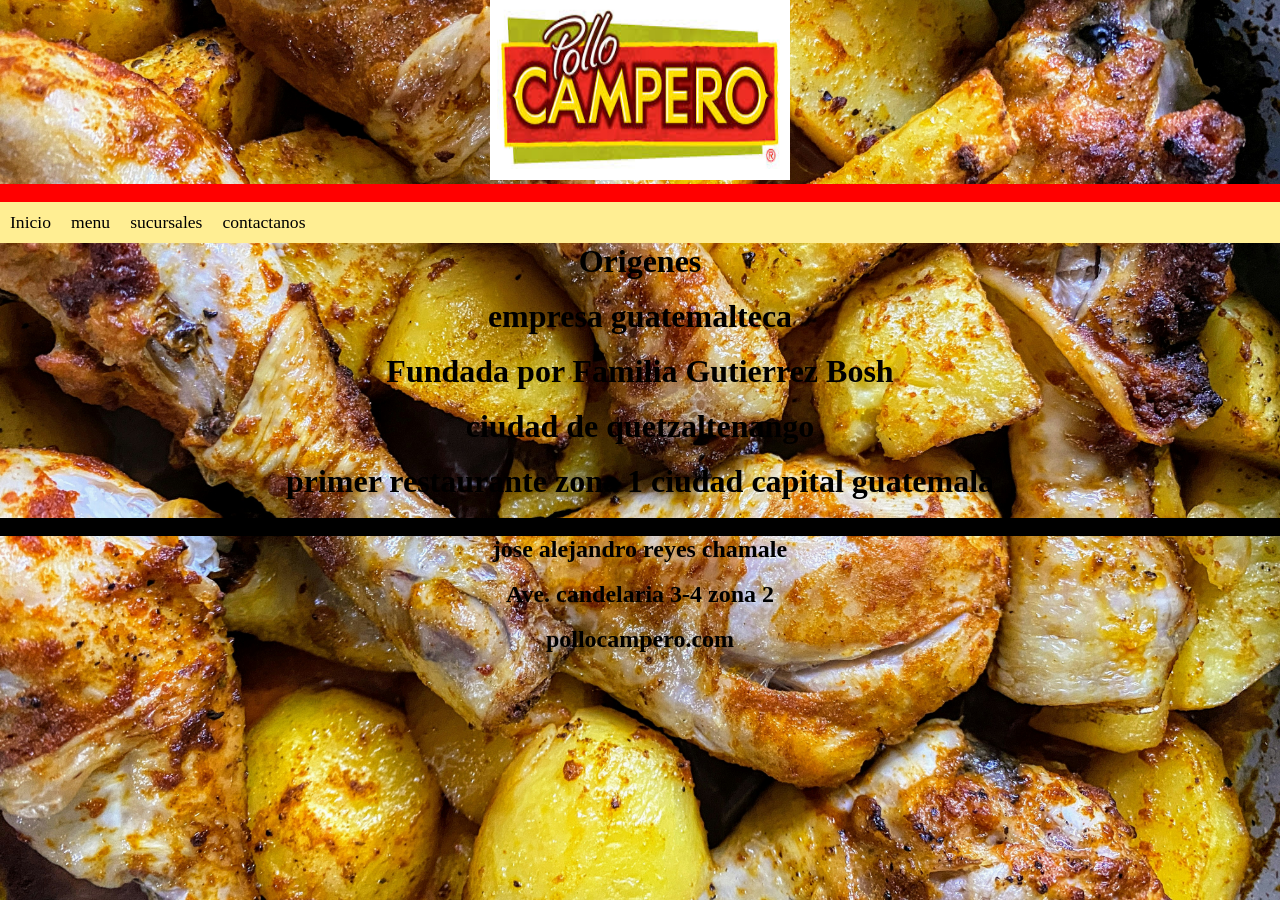
<file: index.html>
<!DOCTYPE html>
<html lang="en">
<head>
    <meta charset="UTF-8">
    <meta http-equiv="X-UA-Compatible" content="IE=edge">
    <meta name="viewport" content="width=device-width, initial-scale=1.0">
    <link rel="stylesheet" href="CSS/style.css">
    <title>pollo campero</title>
</head>
<body>
    <header>
        <center>
            <img src="IMG/descarga.jfif" width="300" height="180">                                                                                                                                                                                                                     
        </center>
        <div class="barras">
            <button onclick="abrir_cerrar_menu()" class='boton_menu' id= 'x'></button>
        </div>
        <nav id="menu" class="desplegable">
            <hr color="red" size="20" noshade="20">
            <ul>
                <li><a href="index.html">Inicio</a></li>
                <li><a href="galeria.html">menu</a></li>
                <li><a href="proyecto.html">sucursales</a></li>
                <li><a href="conta.html">contactanos</a></li>
            </ul>
        </nav>
    </header>
    <main>
        <center><h1>Origenes</h1></center><br>
        <center><h1>empresa guatemalteca</h1></center><br>
        <center><h1>Fundada por Familia Gutierrez Bosh</h1></center><br>
        <center><h1>ciudad de quetzaltenango</h1></center><br>
        <center><h1>primer restaurante zona 1 ciudad capital guatemala</h1></center><br>
    </main>
    <hr color="black" size="20" noshade="20">
    </body>
    <footer>
        <center><h2>jose alejandro reyes chamale</h2></center><br>
        <center><h2>Ave. candelaria 3-4 zona 2</h2></center><br>
        <center><h2>pollocampero.com</h2></center><br>
    </footer>
    <script src="main.js"></script>
</body>
</html>
</file>
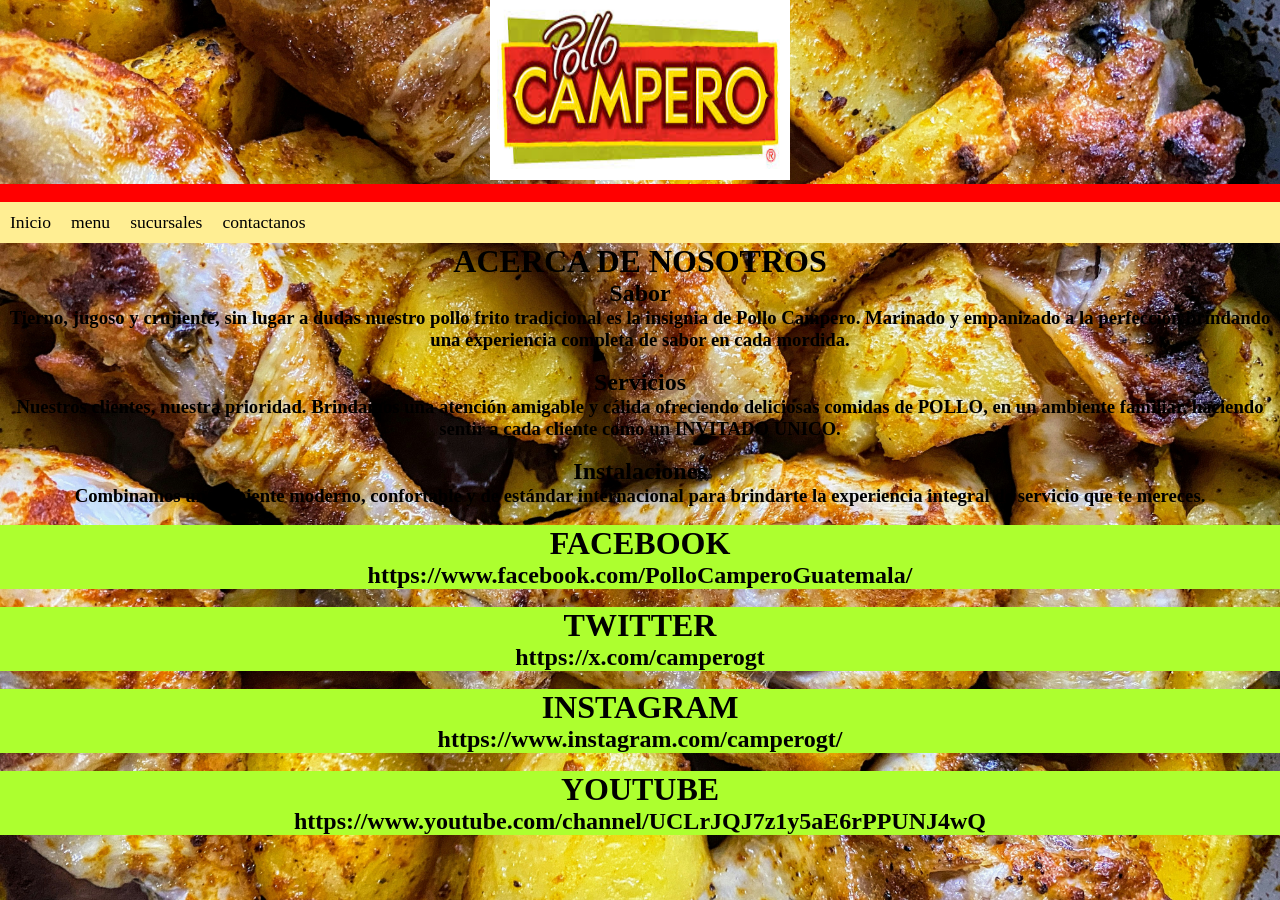
<file: conta.html>
<!DOCTYPE html>
<html lang="en">
<head>
    <meta charset="UTF-8">
    <meta http-equiv="X-UA-Compatible" content="IE=edge">
    <meta name="viewport" content="width=device-width, initial-scale=1.0">
    <link rel="stylesheet" href="CSS/style.css">
    <title>galeria</title>
</head>
<body>
    <header>
        <center>
            <img src="IMG/descarga.jfif" width="300" height="180">                                                                                                                                                                                                                     
        </center>
        <div class="barras">
            <button onclick="abrir_cerrar_menu()" class='boton_menu' id= 'x'></button>
        </div>
        <nav id="menu" class="desplegable">
            <hr color="red" size="20" noshade="20">
            <ul>
                <li><a href="index.html">Inicio</a></li>
                <li><a href="galeria.html">menu</a></li>
                <li><a href="proyecto.html">sucursales</a></li>
                <li><a href="conta.html">contactanos</a></li>
            </ul>
        </nav>
    </header>
    <center>
    <h1>ACERCA DE NOSOTROS</h1>
    <h2>Sabor</h2>
    <h3>Tierno, jugoso y crujiente, sin lugar a dudas nuestro pollo frito tradicional es la insignia de Pollo Campero. Marinado y empanizado a la perfección brindando una experiencia completa de sabor en cada mordida.</h3><br>
    <h2>Servicios</h2>
    <h3>Nuestros clientes, nuestra prioridad. Brindamos una atención amigable y cálida ofreciendo deliciosas comidas de POLLO, en un ambiente familiar, haciendo sentir a cada cliente como un INVITADO ÚNICO.</h3><br>
    <h2>Instalaciones</h2>
    <h3>Combinamos un ambiente moderno, confortable y de estándar internacional para brindarte la experiencia integral de servicio que te mereces.</h3><br>
    <div class="Sa"><h1>FACEBOOK</h1><h2>https://www.facebook.com/PolloCamperoGuatemala/</h2></div><br>
    <div class="Sa"><h1>TWITTER</h1><h2>https://x.com/camperogt</h2></div><br>
    <div class="Sa"><h1>INSTAGRAM</h1><h2>https://www.instagram.com/camperogt/</h2></div><br>
    <div class="Sa"><h1>YOUTUBE</h1><H2>https://www.youtube.com/channel/UCLrJQJ7z1y5aE6rPPUNJ4wQ</H2></div><br>
</center>
<script src="main.js"></script>
</body>
</html>
</file>
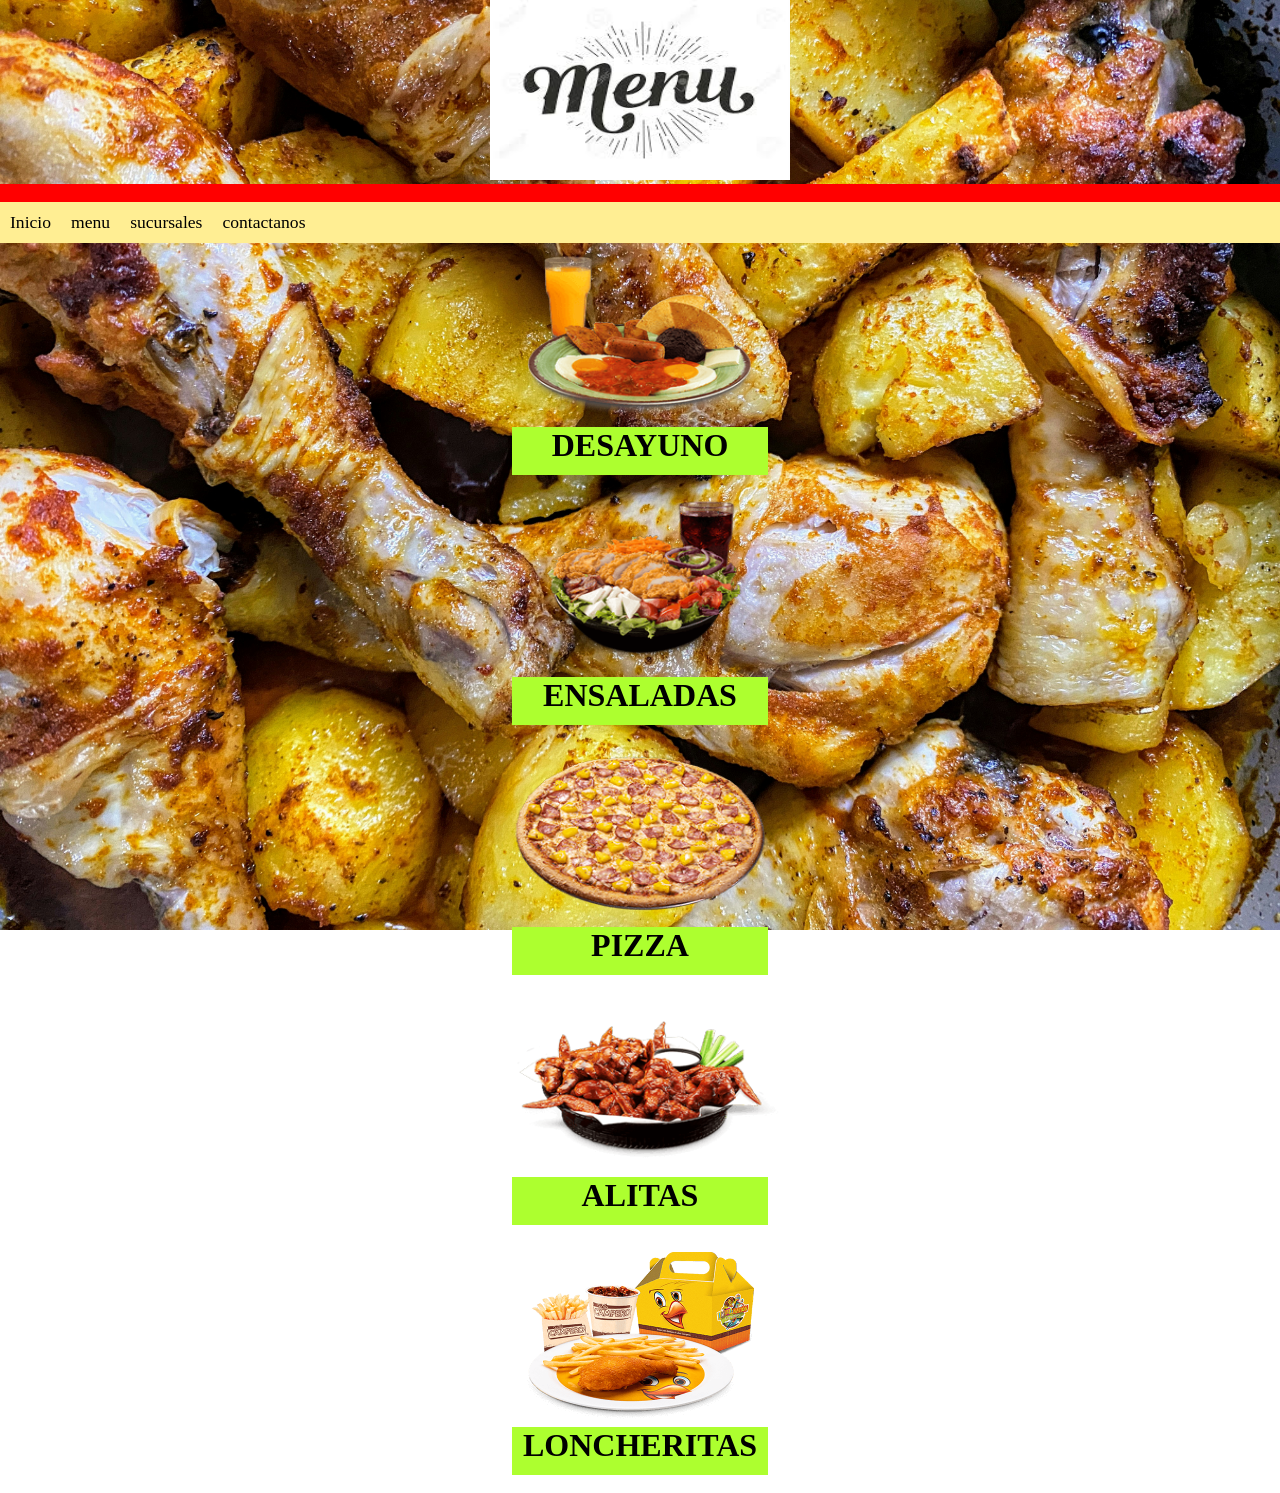
<file: galeria.html>
<!DOCTYPE html>
<html lang="en">
<head>
    <meta charset="UTF-8">
    <meta http-equiv="X-UA-Compatible" content="IE=edge">
    <meta name="viewport" content="width=device-width, initial-scale=1.0">
    <link rel="stylesheet" href="CSS/style.css">
    <title>galeria</title>
</head>
<body>
    <header>
        <center>
            <img src="IMG/galeria.jfif" width="300" height="180">                                                                                                                                                                                                                     
        </center>
        <div class="barras">
            <button onclick="abrir_cerrar_menu()" class='boton_menu' id= 'x'></button>
        </div>
        <nav id="menu" class="desplegable">
            <hr color="red" size="20" noshade="20">
            <ul>
                <li><a href="index.html">Inicio</a></li>
                <li><a href="galeria.html">menu</a></li>
                <li><a href="proyecto.html">sucursales</a></li>
                <li><a href="conta.html">contactanos</a></li>
            </ul>
        </nav>
    </header>
    <CENter><img src="IMG/desayuno.png" width="300" height="180">
    <div class="desayuno"><h1>DESAYUNO</h1></CENter></div><br>
    <CENter><img src="IMG/ensaladas.png" width="300" height="180">
        <div class="desayuno"><h1>ENSALADAS</h1></CENter></div><br>
        <CENter><img src="IMG/pizza.png" width="300" height="180">
            <div class="desayuno"><h1>PIZZA</h1></CENter></div><br>
            <CENter><img src="IMG/alitas.png" width="300" height="180">
                <div class="desayuno"><h1>ALITAS</h1></CENter></div><br>
                <CENter><img src="IMG/loncherita.png" width="300" height="180">
                    <div class="desayuno"><h1>LONCHERITAS</h1></CENter></div><br>
    <script src="main.js"></script>
</body>
</html>
</file>
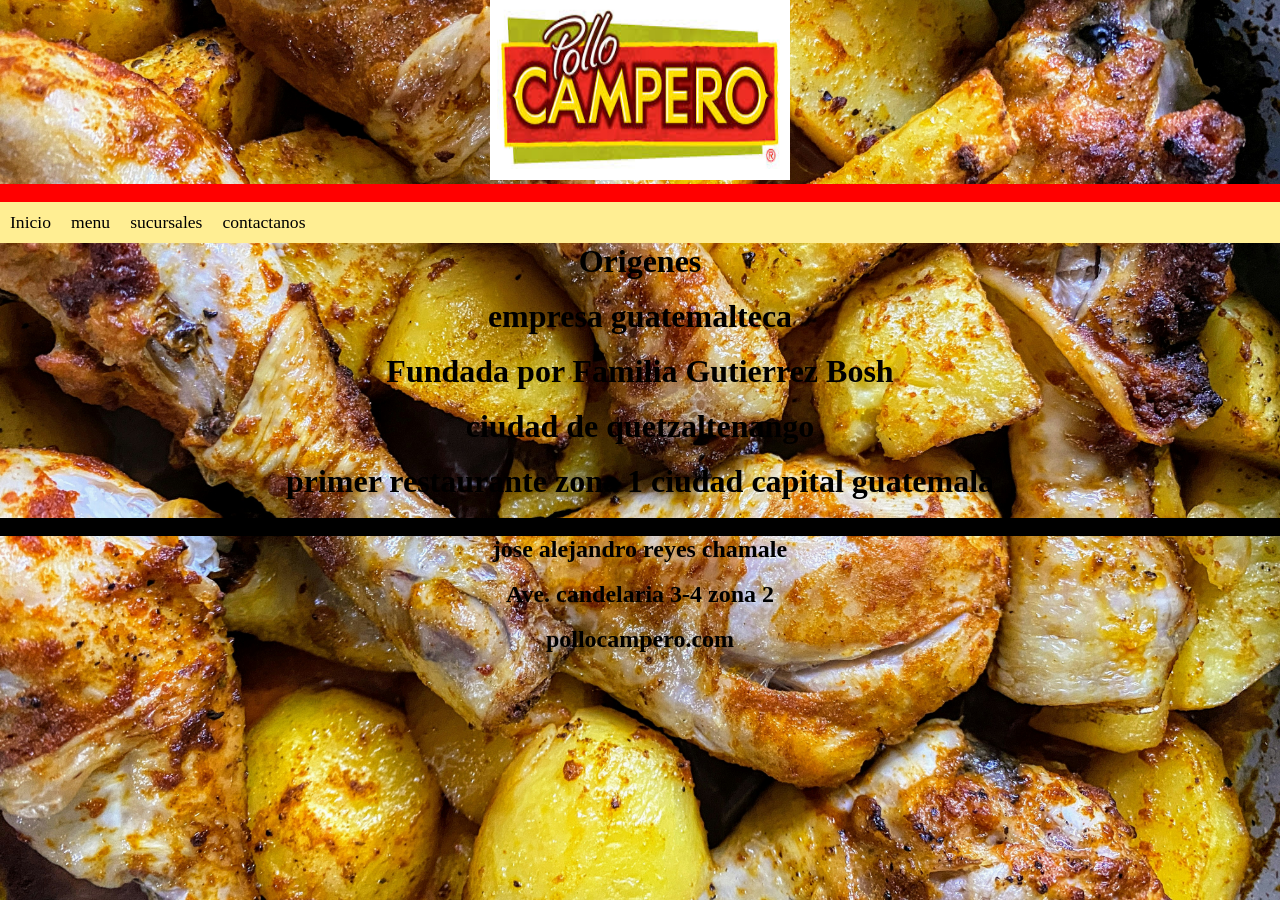
<file: inedx.html>
<!DOCTYPE html>
<html lang="en">
<head>
    <meta charset="UTF-8">
    <meta http-equiv="X-UA-Compatible" content="IE=edge">
    <meta name="viewport" content="width=device-width, initial-scale=1.0">
    <link rel="stylesheet" href="CSS/style.css">
    <title>pollo campero</title>
</head>
<body>
    <header>
        <center>
            <img src="IMG/descarga.jfif" width="300" height="180">                                                                                                                                                                                                                     
        </center>
        <div class="barras">
            <button onclick="abrir_cerrar_menu()" class='boton_menu' id= 'x'></button>
        </div>
        <nav id="menu" class="desplegable">
            <hr color="red" size="20" noshade="20">
            <ul>
                <li><a href="inedx.html">Inicio</a></li>
                <li><a href="galeria.html">menu</a></li>
                <li><a href="proyecto.html">sucursales</a></li>
                <li><a href="conta.html">contactanos</a></li>
            </ul>
        </nav>
    </header>
    <main>
        <center><h1>Origenes</h1></center><br>
        <center><h1>empresa guatemalteca</h1></center><br>
        <center><h1>Fundada por Familia Gutierrez Bosh</h1></center><br>
        <center><h1>ciudad de quetzaltenango</h1></center><br>
        <center><h1>primer restaurante zona 1 ciudad capital guatemala</h1></center><br>
    </main>
    <hr color="black" size="20" noshade="20">
    </body>
    <footer>
        <center><h2>jose alejandro reyes chamale</h2></center><br>
        <center><h2>Ave. candelaria 3-4 zona 2</h2></center><br>
        <center><h2>pollocampero.com</h2></center><br>
    </footer>
    <script src="main.js"></script>
</body>
</html>
</file>
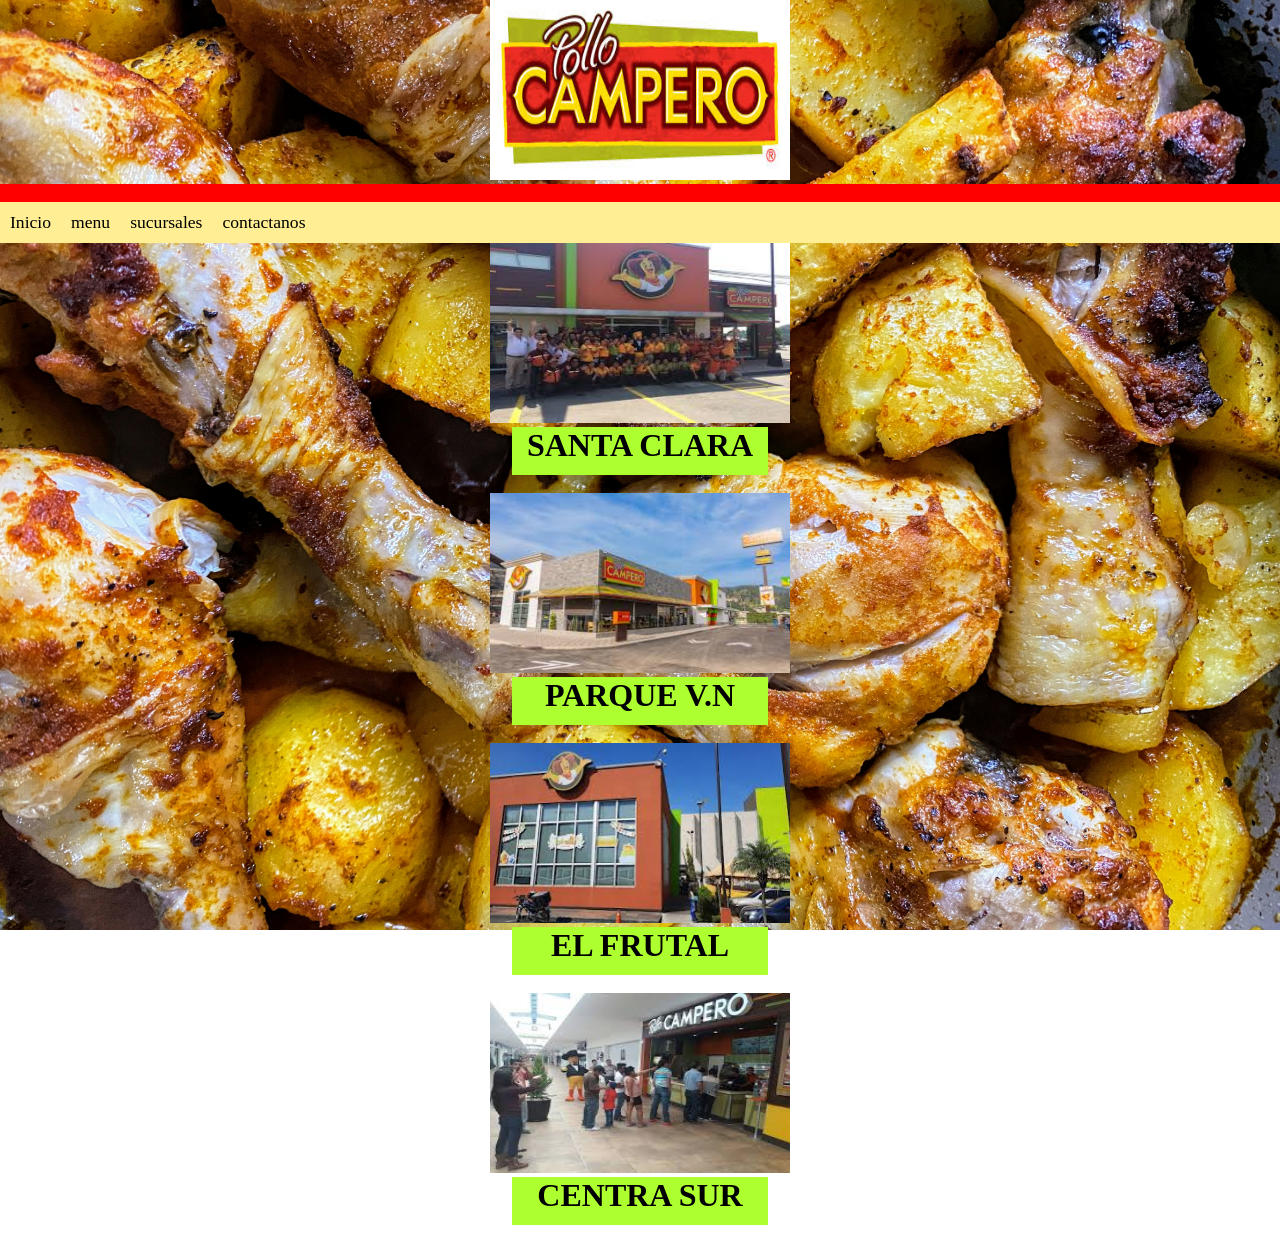
<file: proyecto.html>
<!DOCTYPE html>
<html lang="en">
<head>
    <meta charset="UTF-8">
    <meta http-equiv="X-UA-Compatible" content="IE=edge">
    <meta name="viewport" content="width=device-width, initial-scale=1.0">
    <link rel="stylesheet" href="CSS/style.css">
    <title>galeria</title>
</head>
<body>
    <header>
        <center>
            <img src= "IMG/descarga.jfif" width="300" height="180">                                                                                                                                                                                                                     
        </center>
        <div class="barras">
            <button onclick="abrir_cerrar_menu()" class='boton_menu' id= 'x'></button>
        </div>
        <nav id="menu" class="desplegable">
            <hr color="red" size="20" noshade="20">
            <ul>
                <li><a href="index.html">Inicio</a></li>
                <li><a href="galeria.html">menu</a></li>
                <li><a href="proyecto.html">sucursales</a></li>
                <li><a href="conta.html">contactanos</a></li>
            </ul>
        </nav>
    </header>
    <CENter><img src="IMG/santa clara.jfif" width="300" height="180">
        <div class="Santa"><h1>SANTA CLARA</h1></CENter></div><br>
        <CENter><img src="IMG/parque.jfif" width="300" height="180">
            <div class="Parque"><h1>PARQUE V.N</h1></CENter></div><br>
            <CENter><img src="IMG/frutal.jfif" width="300" height="180">
                <div class="Frutal"><h1>EL FRUTAL</h1></CENter></div><br>
                <CENter><img src="IMG/centra sur.jfif" width="300" height="180">
                    <div class="centra"><h1>CENTRA SUR</h1></CENter></div><br>
                    <script src="main.js"></script>
</body>
</html>
</file>
<file: CSS/style.css>
*{
    margin: 0;
    padding: 0;
    box-sizing: border-box;
}
body{
    background-image: url('imafondo\ \(2\).jpg'); 
    background-repeat: no-repeat;
    background-position: center center; 
    background-size: cover; 
    background-attachment: fixed;
    flex-direction: column;
    height: 100vh;
}
/*aca configuro como se veria en la computadora*/
.barras{
    display: none;
}                                                                                                                                                                                                                               
.desplegable{
    background: #ffee93;
}
ul{
    display: flex;
    flex-direction: row;
}
ul li{
    padding: 10px;
    list-style: none;
}
ul li a{
color: black;
text-decoration: none;
text-align: center;
font-size: 1.1rem;
}
nav ul li:hover{
    background: #ffc09f;
}
/*aca configuro como se veria en tablet*/
@media (max-width: 850px){

.barras{
    background-color: #1e1e1e;
    display: block;
}
.desplegable{
    background: none;
    transform: translate(-100%);
    transition: 0.5s;
    font-size: 1.5rem;
    width: 50%;
    position: absolute;
}
ul{
    display: flex;
    flex-direction: column;
    height: 100vh;
}
a{
    padding: 0;
}
a{
    font-size: 1.5rem;
    padding: 20px 0px 20px 20px;
    display: block;
    text-align: left;
}
.boton_menu{
    background-image: url('menu.jpeg');
    background-color: #1e1e1e;
    background-repeat: no-repeat;
    height: 30px;
    width: 30px;
    background-size: 30px 30px;
    background-position: center;
}
button{
    margin: 5px;
    border: none;
    margin: 10px 10px 10px 20px;
}
/*con esa clase abro y cierro el menu con toggle*/
.abrir_menu{
    background: rgba(30, 30, 30, 0.6);
    backdrop-filter: blur(2px);
    transform: translate(0%);
    width: 50%;
    transition: 0.5s;
}
/*con est clase cambio als barras por una x*/
.colocar_x{
    background-image: url('menu.jpeg');
    background-color: #1e1e1e;
    background-repeat: no-repeat;
    height: 30px;
    width: 30px;
    background-size: 30px 30px;
    background-position: center;
}
}
/*aca configuro como se veria en celular*/
@media (max-width:500px){
    .desplegable{
        width: 100%;
        height: 100vh;
        font-size: 1.6rem;
        position: absolute;
    }
}
:is(.desayuno){

    background-color: greenyellow;
    height: 3em;
    width: 16em;
}
:is(.Santa, .Frutal,.Parque,.centra){
    background-color: greenyellow;
    height: 3em;
    width: 16em;
}
.Sa{
    background-color: greenyellow;
}
</file>
